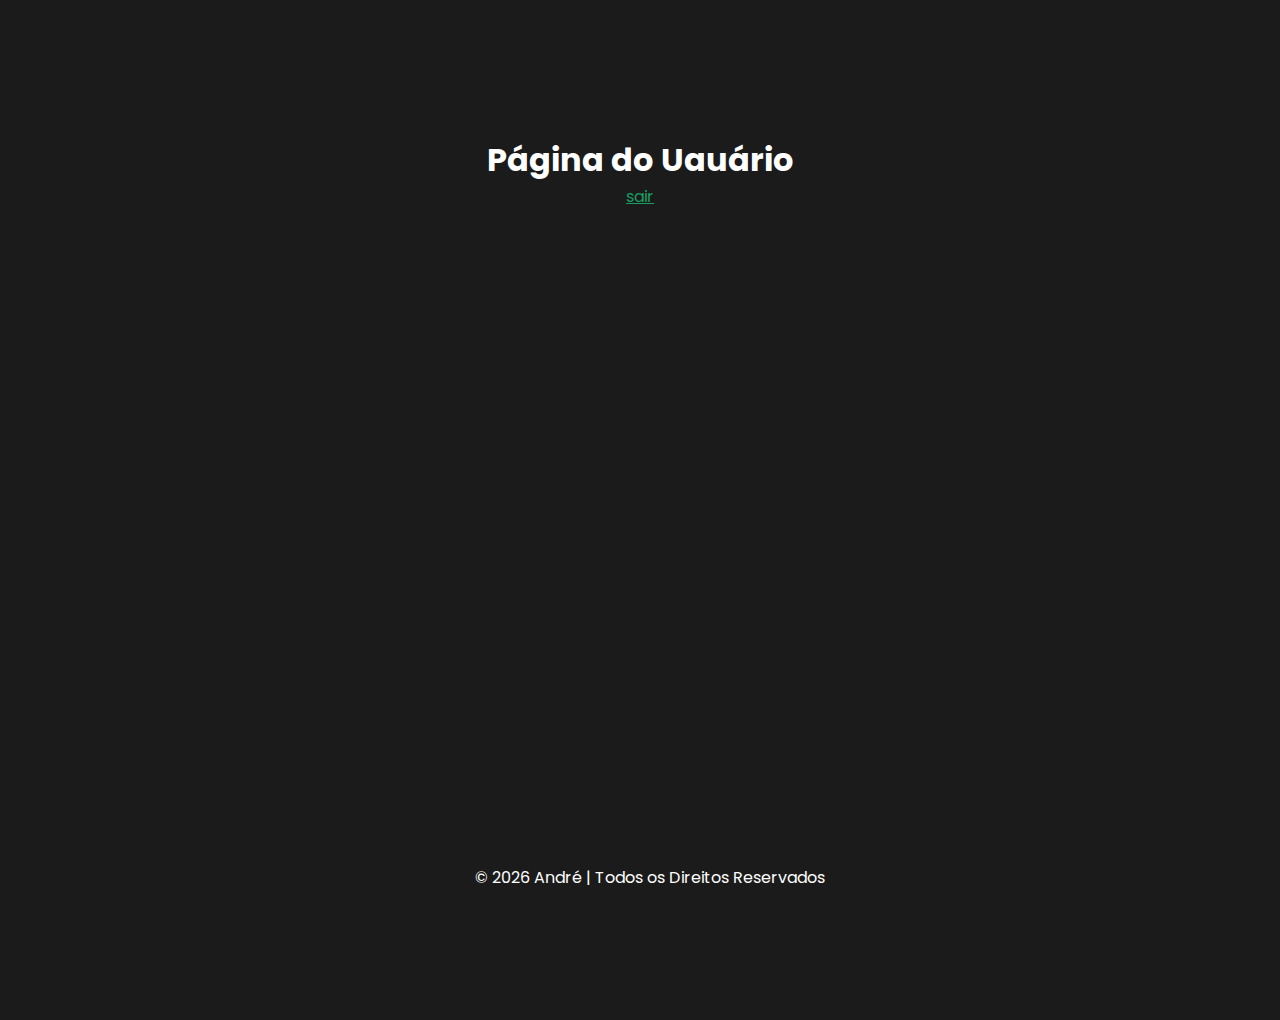
<file: usuario.html>
<!DOCTYPE html>
<html lang="pt-br">

<head>
    <meta charset="UTF-8">
    <meta name="viewport" content="width=device-width, initial-scale=1.0">
    <link rel="stylesheet" href="css/main.css">
    <link rel="icon" href="img/favicon.png" type="image/x-icon">
    <title>Página do usuário</title>
</head>

<body>

    <header>
        <h1>Página do Uauário</h1>
        <a href="index.html">sair</a>
    </header>


    <footer>
        <p id="ano">Todos os Direitos Reservados</p>
    </footer>



    <script src="js/login.js"></script>
    <script>
        document.getElementById('ano').innerHTML = '© ' + new Date().getFullYear() + ' André | Todos os Direitos Reservados';
    </script>
    



</body>

</html>
</file>
<file: css/main.css>
@import url('https://fonts.googleapis.com/css2?family=Poppins:ital,wght@0,100;0,200;0,300;0,400;0,500;0,600;0,700;0,800;0,900;1,100;1,200;1,300;1,400;1,500;1,600;1,700;1,800;1,900&display=swap');


:root{
    --pri: #199D62;
    --sec: #1b1b1b;
}


* {
    margin: 0;
    padding: 0;
    list-style: none;
    font-style: none;
    font-family: "Poppins", serif;
}

a{
    color: var(--pri);
    transition: .2s;
}
a:hover{
    color: #22ce81;
}

body {
    margin: 0;
    padding: 0;
    height: 100vh;
    font-family: Arial, sans-serif;
    color: white;
    background-color: var(--sec);
}

.video-container {
    position: fixed;
    top: 0;
    left: 0;
    width: 100%;
    height: 100%;
    z-index: -2;
    overflow: hidden;
}

video {
    width: 100%;
    height: 100%;
    object-fit: cover;
}

.video-overlay {
    position: fixed;
    top: 0;
    left: 0;
    width: 100%;
    height: 100%;
    background-color: rgba(43, 43, 43, 0.65);
    z-index: -1;
}

header {
    margin-top: 120px;
    padding: 16px;
    text-align: center;
    color: white;
}

.log-cor{
    color: var(--pri);
    font-weight: bold;
}

.c-login {
    text-align: center;
    width: 320px;
    margin: 0 auto;
    padding: 64px 32px;
    background: rgba(27, 27, 27, 0.2);
    border-radius: 16px;
    border: 1px solid #2c2c2c;
    border-bottom: 2px solid var(--pri);
    box-shadow: 0 16px 80px rgba(0, 0, 0, 0.7);
    backdrop-filter: blur(20px);
    -webkit-backdrop-filter: blur(20px);
}

input{
    padding: 8px 32px;
    border-radius: 100vh;
    border: none;
    background: #F2F6FF;
    transition: .2s;
}

input:focus {
    outline: none;
    background: #e0eaff;
    box-shadow: 0 0 5px rgba(34, 206, 129, 0.6);
    border: 2px solid #22ce81;
}


.botao{
    padding: 8px 48px;
    border-radius: 10vh;
    background: var(--pri);
    border: 1px solid #22ce81;
    color: white;
    transition: .3s;
}
.botao:hover{
    font-size: 1.1em;
    font-weight: bold;
    background-color: #22ce81;
    border-bottom: 4px solid #149c5f;
    box-shadow: 0 4px 60px rgba(38, 231, 119, 0.4);
    cursor: pointer;
}

#mensagem{
    margin-top: 22px;
}

footer {
    position: fixed;
    bottom: 0;
    left: 0;
    width: 100%;
    text-align: center;
    padding: 10px;
    background-color: #1b1b1b;
    color: white;
}


/* SCROLL */
::-webkit-scrollbar {
    width: 8px;
  }
  ::-webkit-scrollbar-track {
    background: var(--sec);
  }
  ::-webkit-scrollbar-thumb {
    background: var(--pri);
  }
  ::-webkit-scrollbar-thumb:hover {
    background: #FFF; 
  }
</file>
